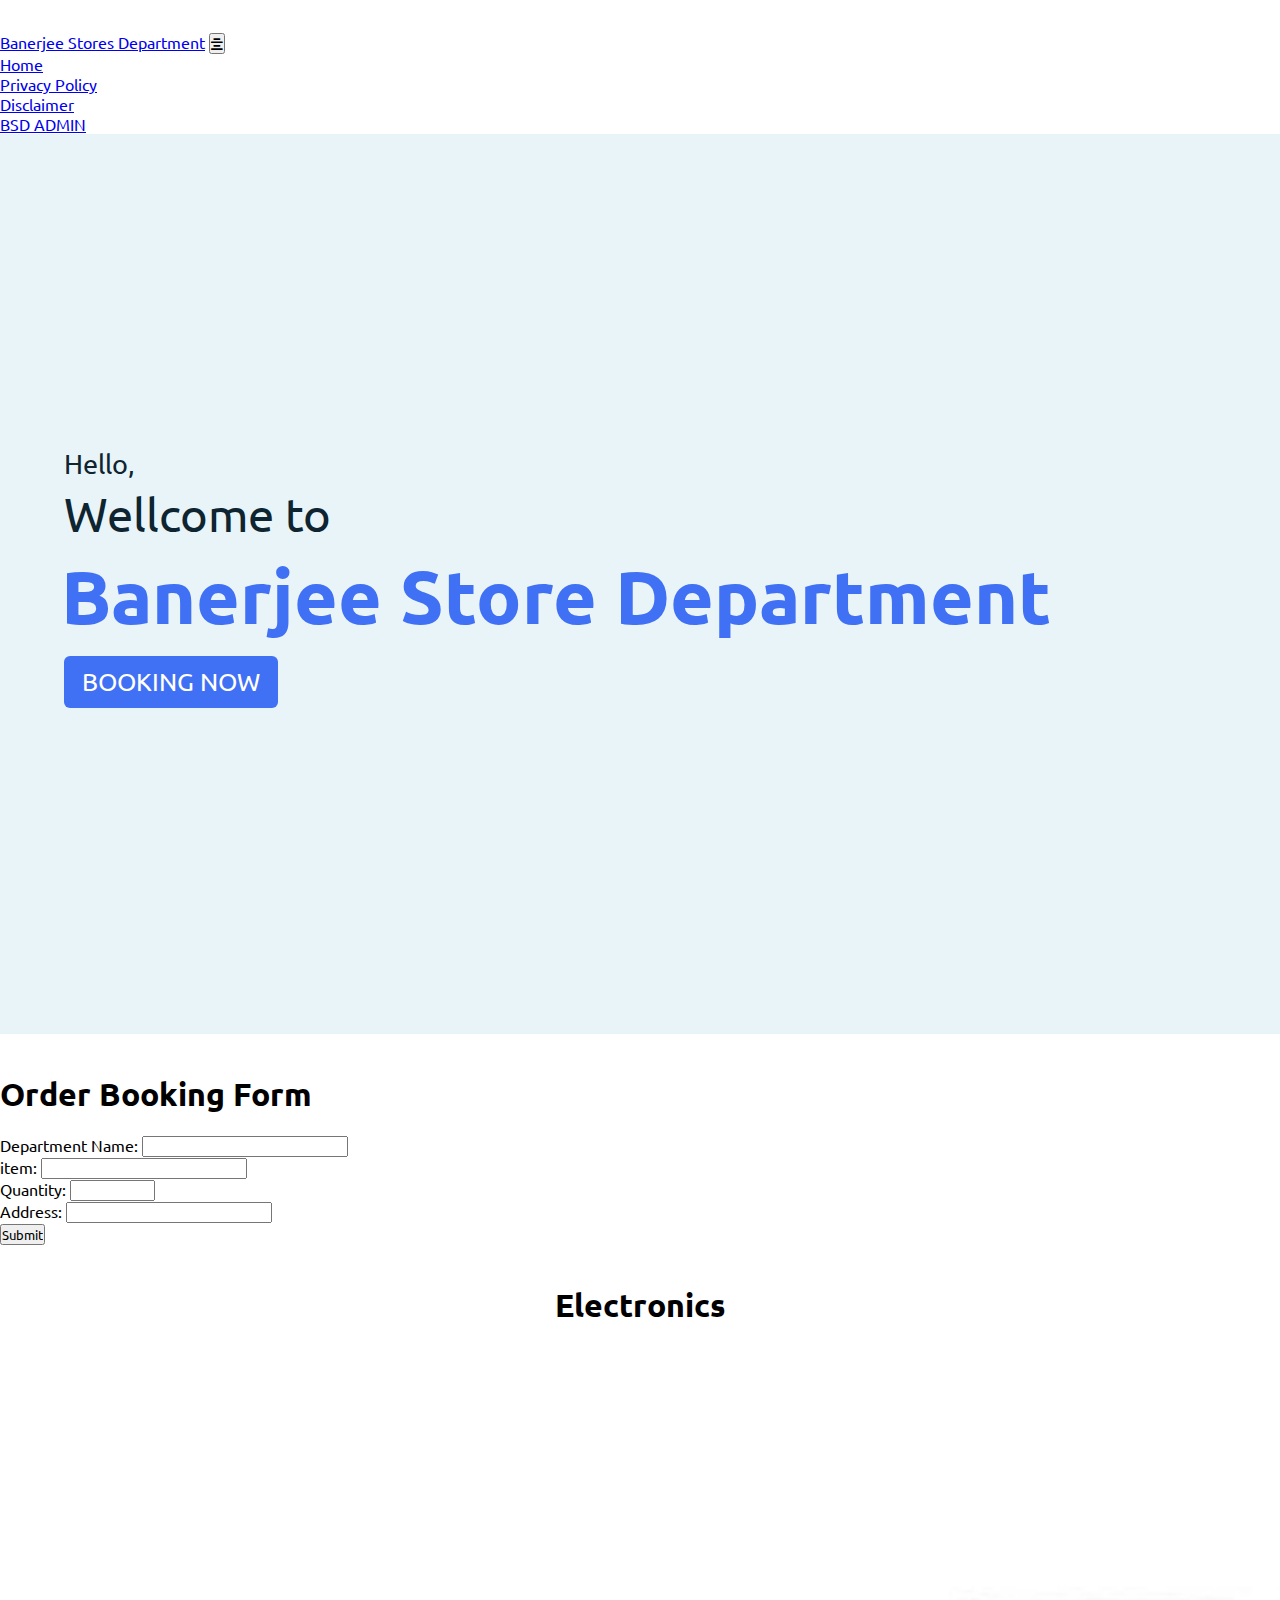
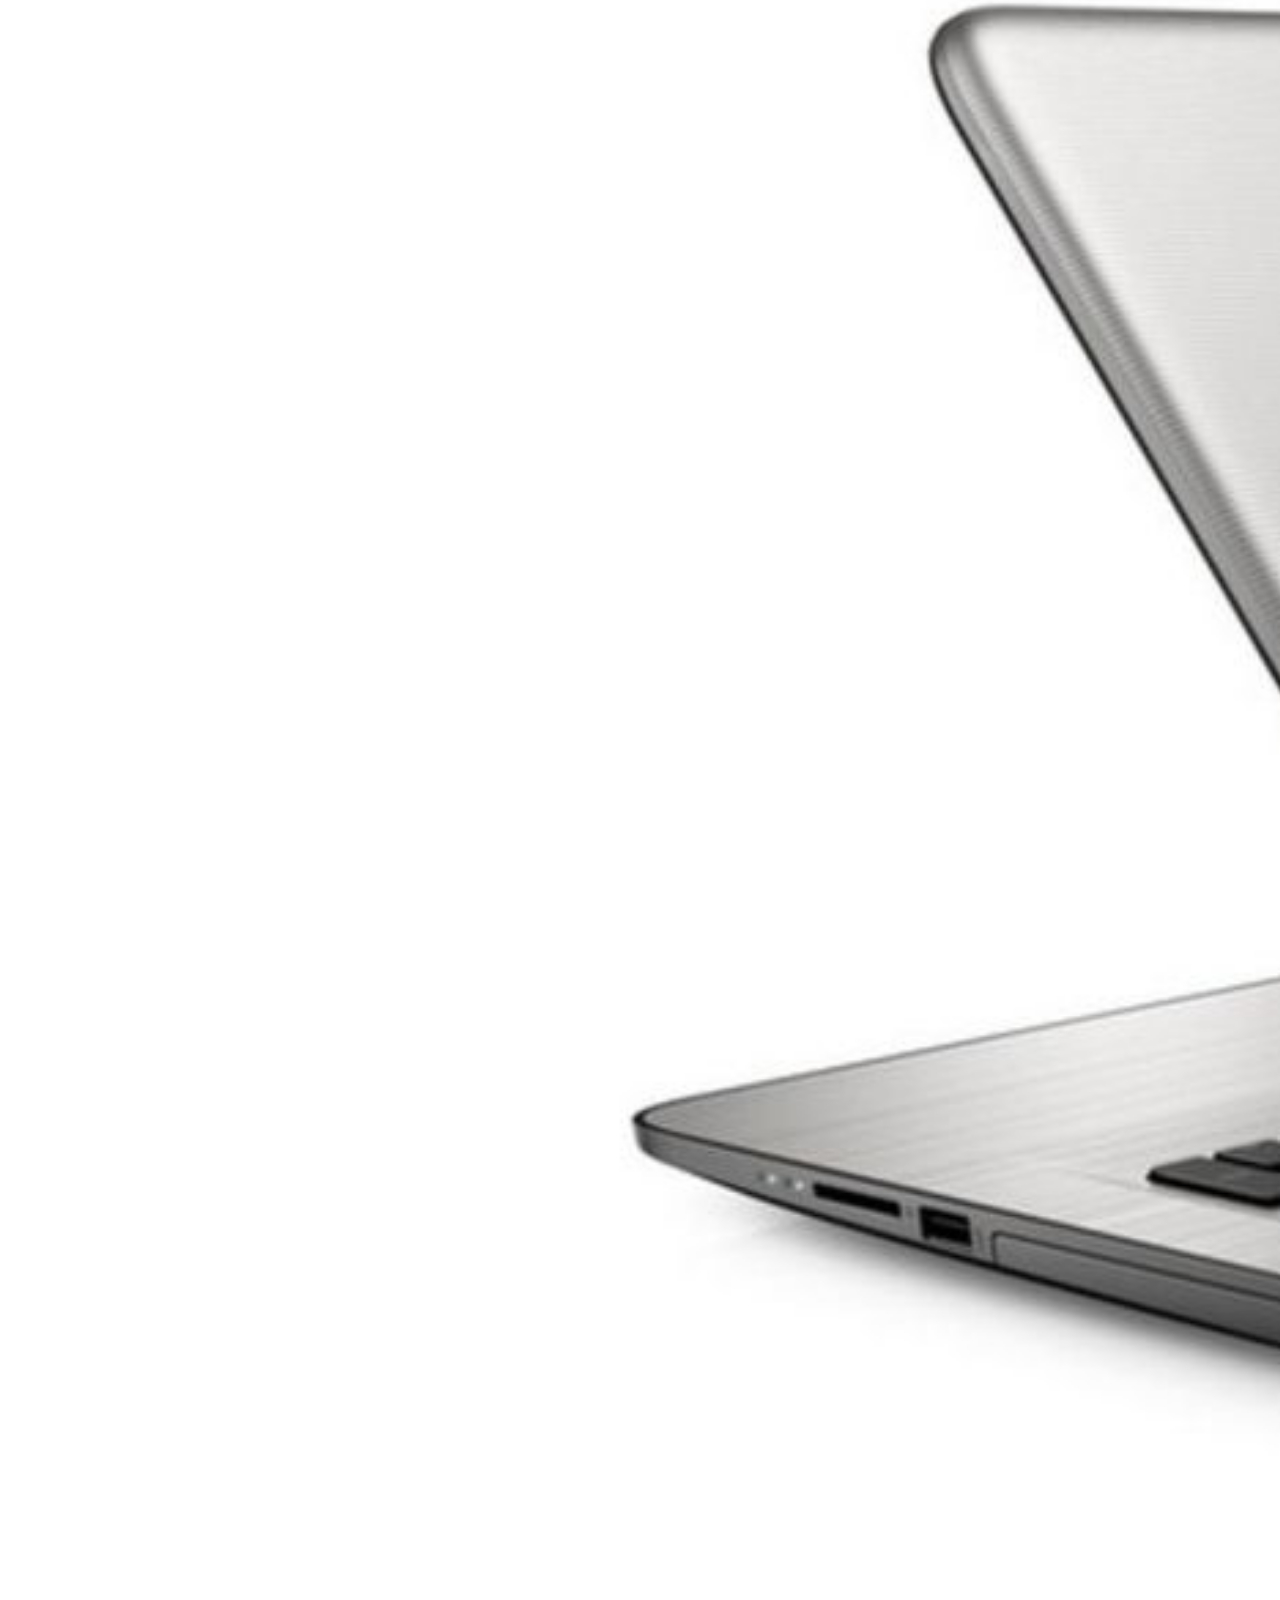
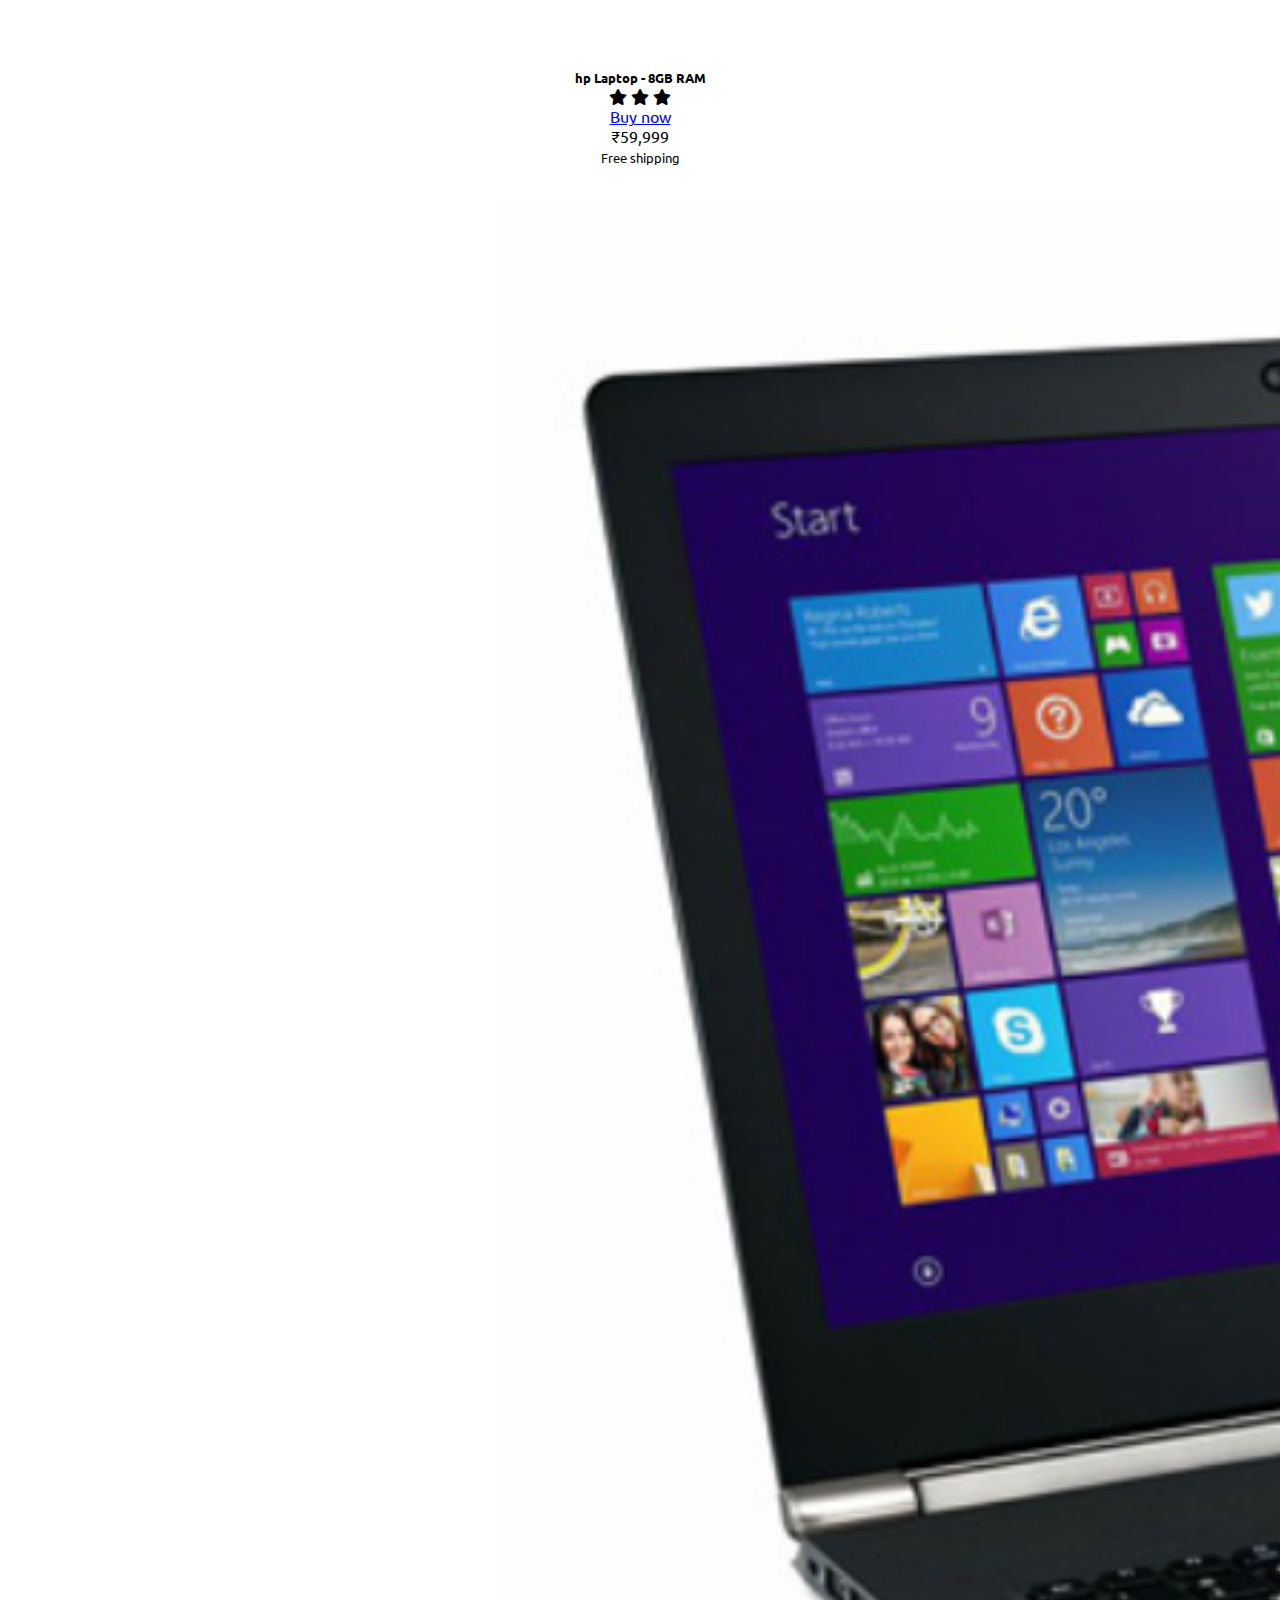
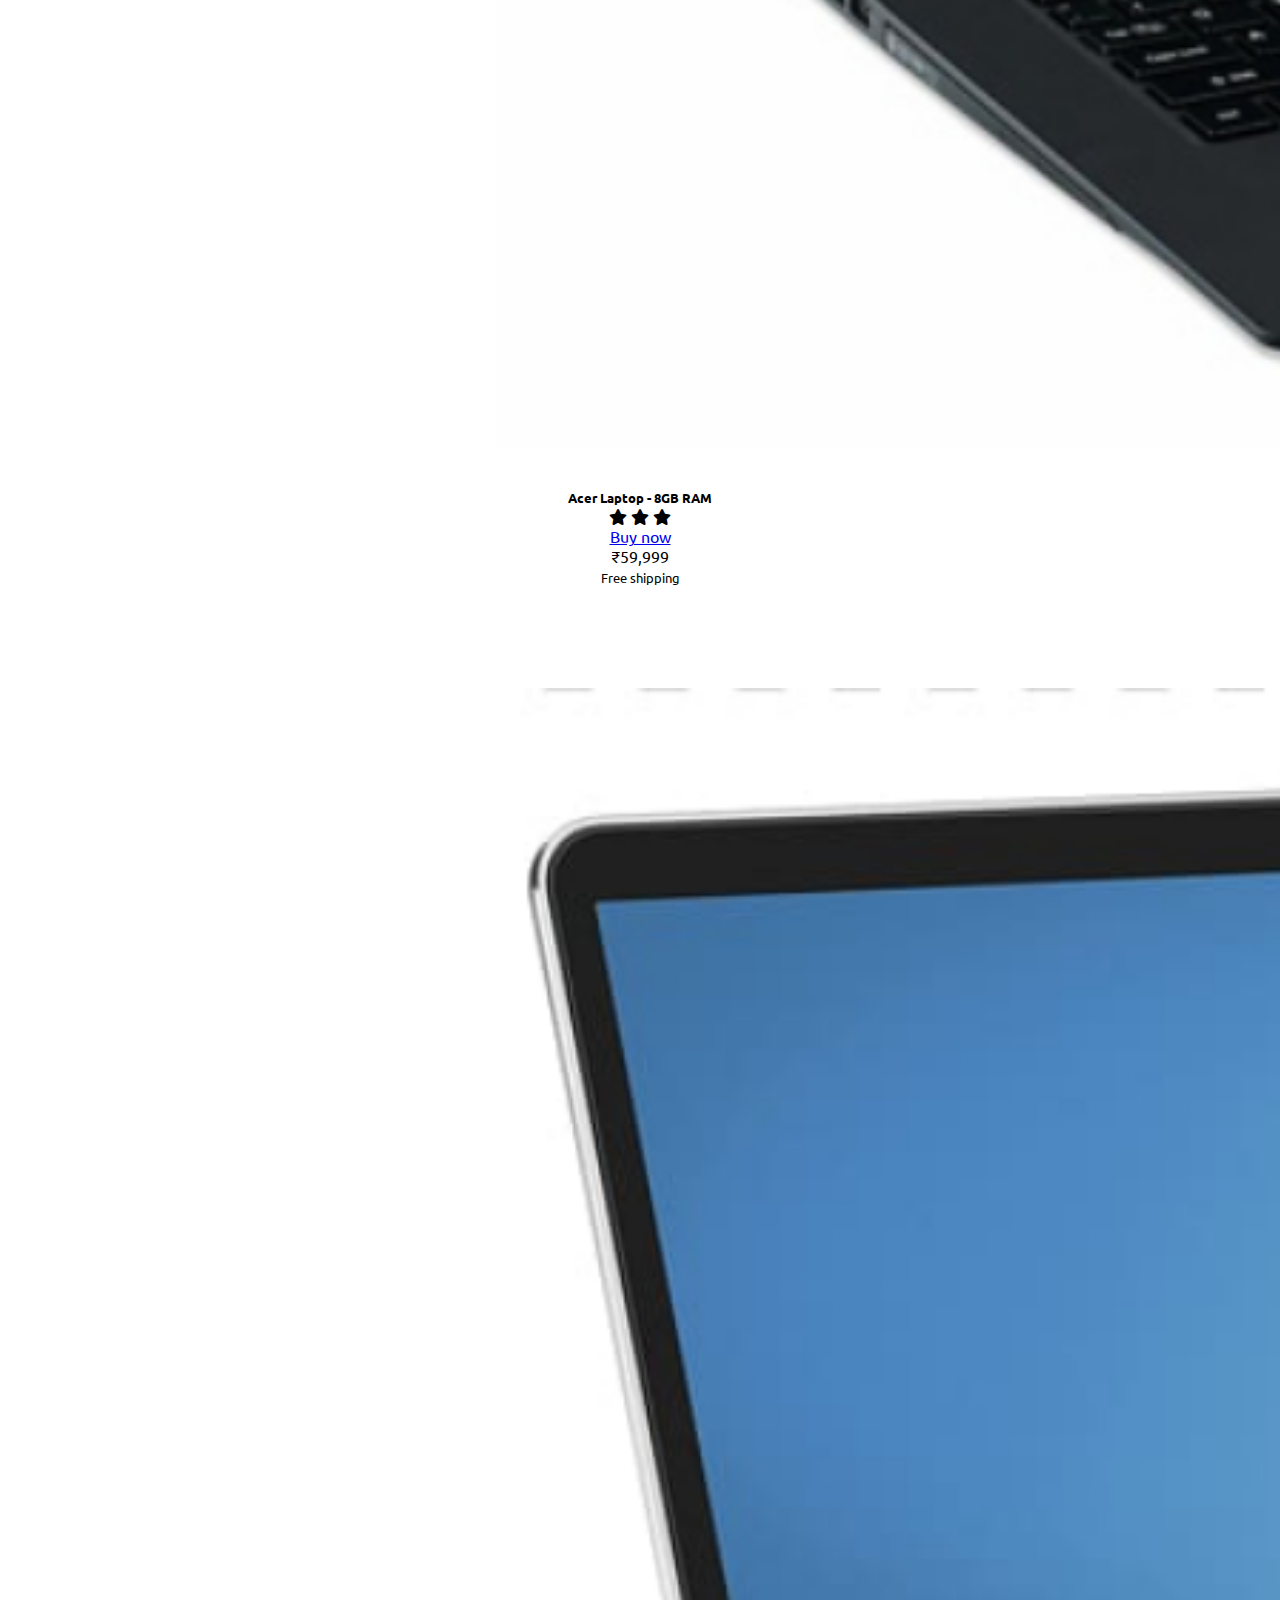
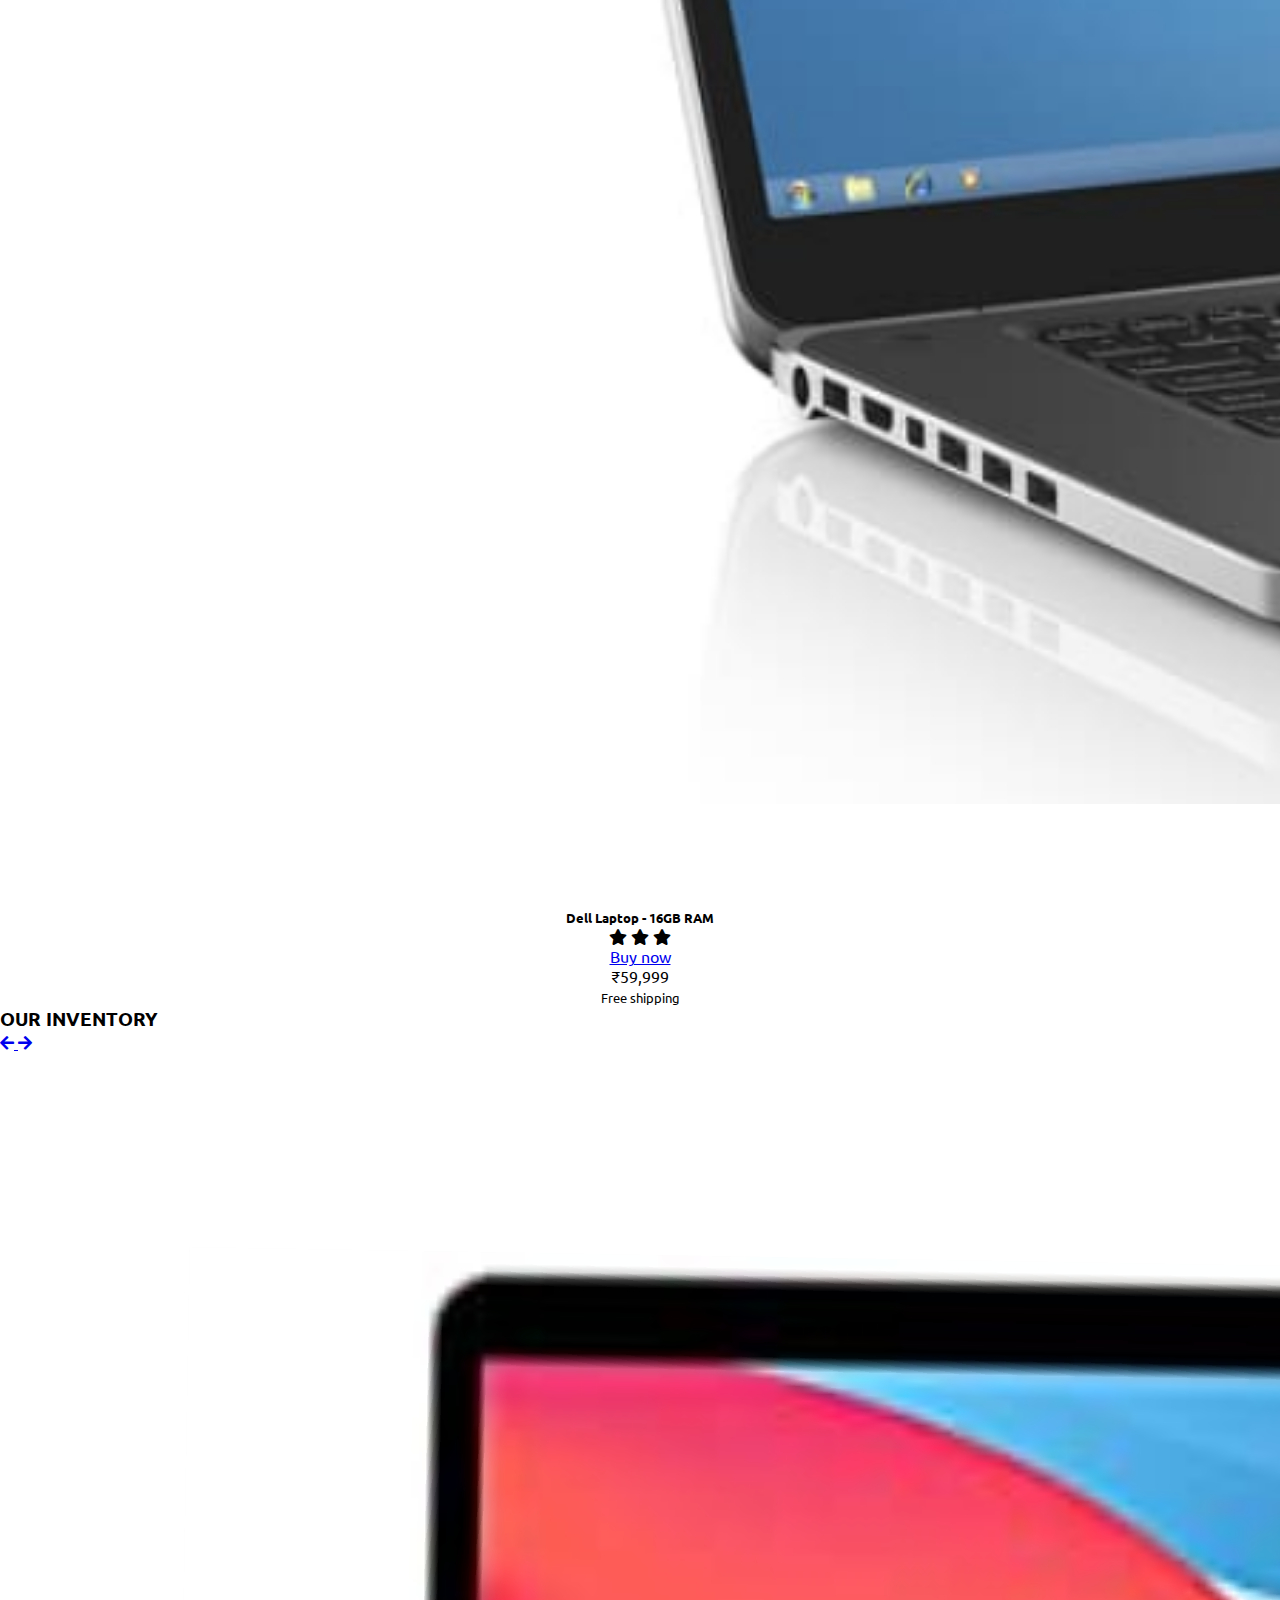
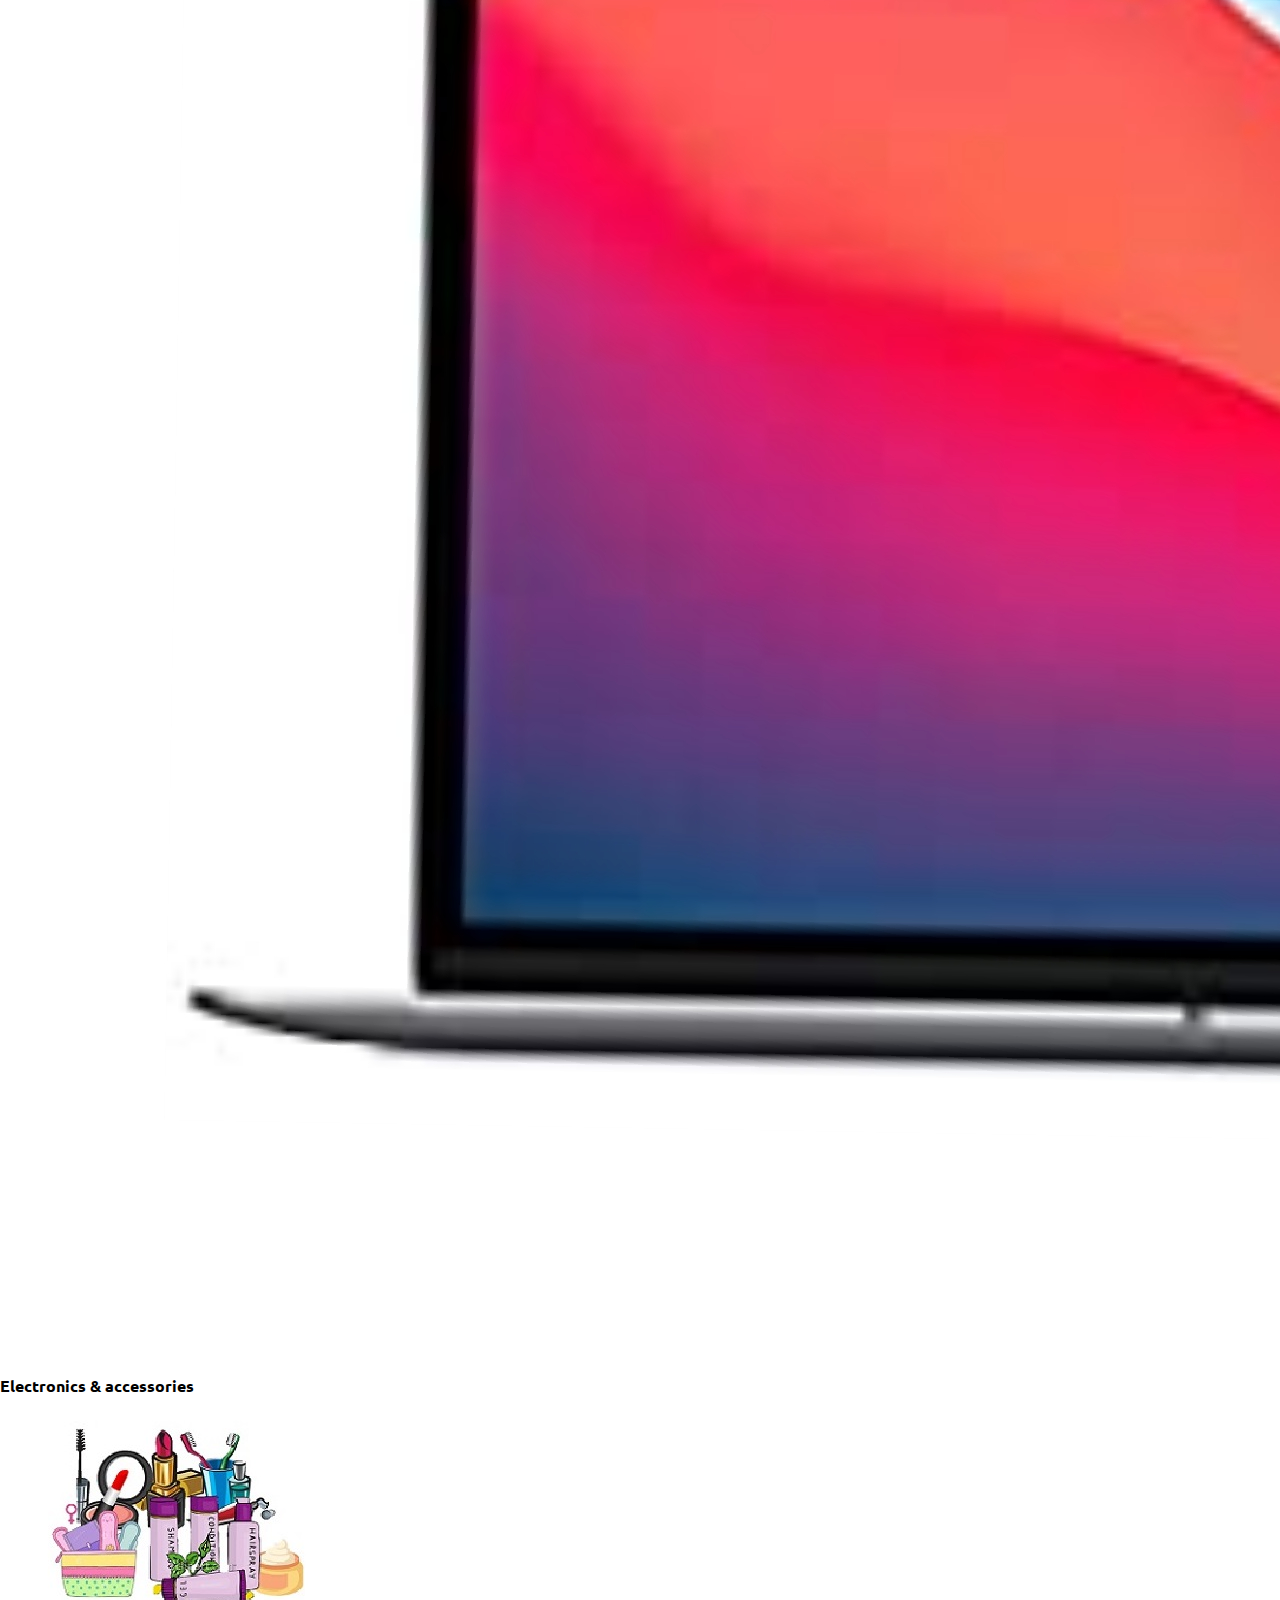
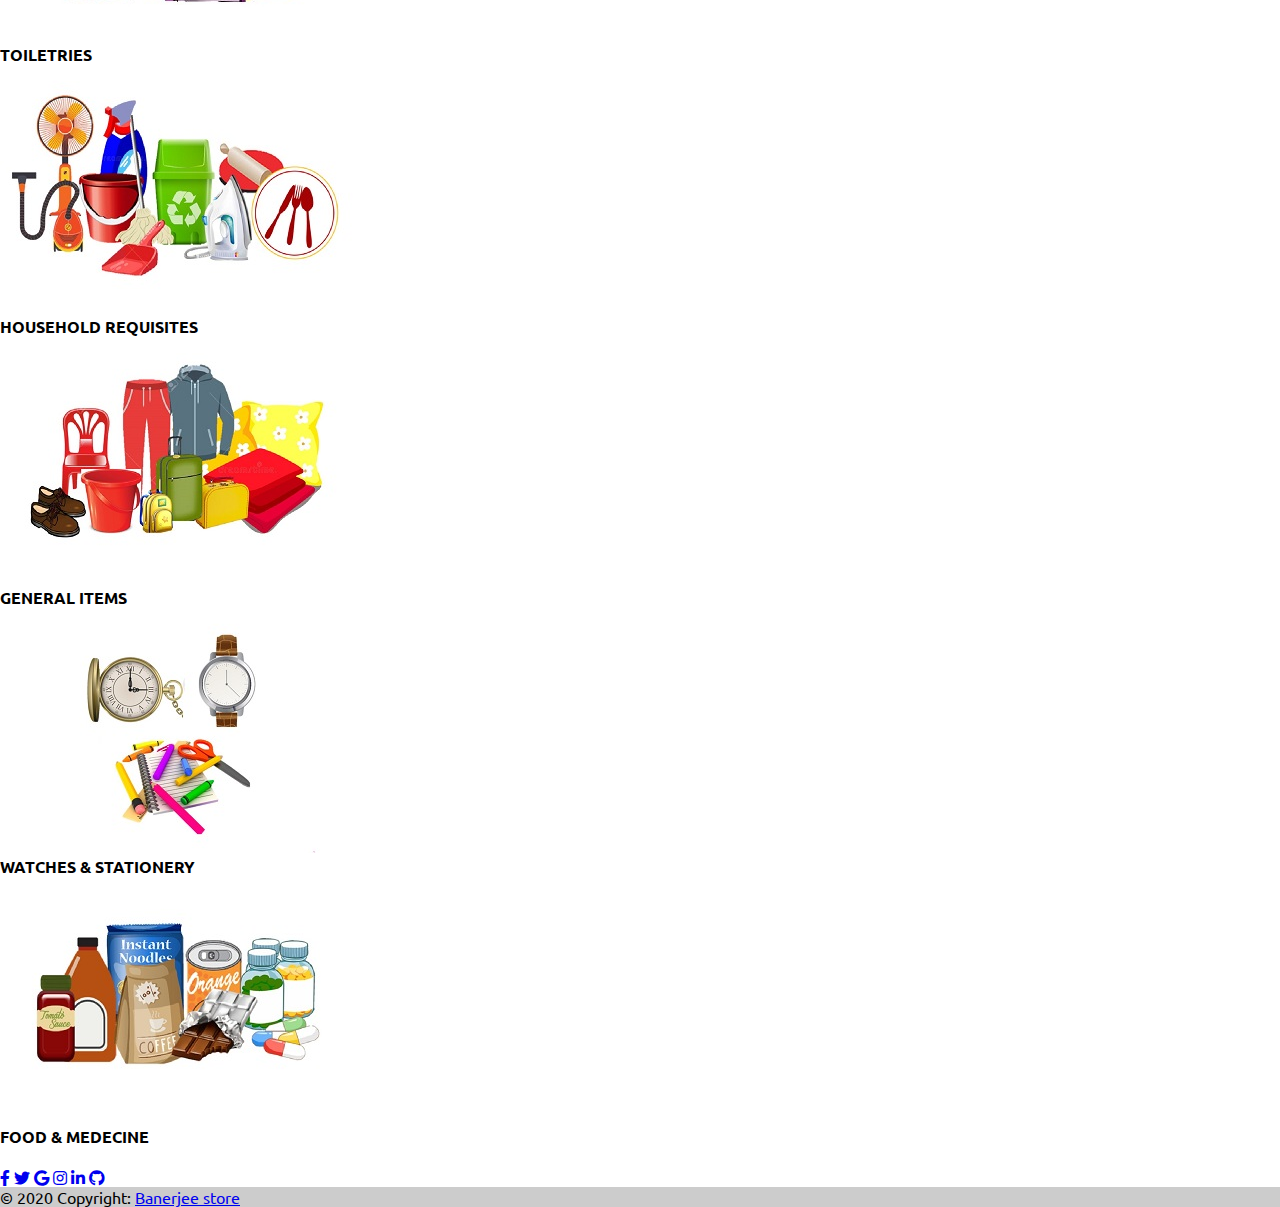
<file: store-project/Index.html>
<!DOCTYPE html>
<html>
 <head>
  <title>Banerjee Stores Department</title>
  <link rel="stylesheet" href="https://cdn.jsdelivr.net/npm/bootstrap@4.6.1/dist/css/bootstrap.min.css" integrity="sha384-zCbKRCUGaJDkqS1kPbPd7TveP5iyJE0EjAuZQTgFLD2ylzuqKfdKlfG/eSrtxUkn" crossorigin="anonymous">
  <script src="https://cdn.jsdelivr.net/npm/jquery@3.5.1/dist/jquery.slim.min.js" integrity="sha384-DfXdz2htPH0lsSSs5nCTpuj/zy4C+OGpamoFVy38MVBnE+IbbVYUew+OrCXaRkfj" crossorigin="anonymous"></script>
<script src="https://cdn.jsdelivr.net/npm/popper.js@1.16.1/dist/umd/popper.min.js" integrity="sha384-9/reFTGAW83EW2RDu2S0VKaIzap3H66lZH81PoYlFhbGU+6BZp6G7niu735Sk7lN" crossorigin="anonymous"></script>
<script src="https://cdn.jsdelivr.net/npm/bootstrap@4.6.1/dist/js/bootstrap.min.js" integrity="sha384-VHvPCCyXqtD5DqJeNxl2dtTyhF78xXNXdkwX1CZeRusQfRKp+tA7hAShOK/B/fQ2" crossorigin="anonymous"></script>
<link rel="stylesheet" href="https://cdnjs.cloudflare.com/ajax/libs/font-awesome/5.15.2/css/all.min.css"/>
     <meta name="viewport" content="width=device-width, initial-scale=1.0">
<link rel="stylesheet" href="style.css">

 </head>
 <body>
<nav class="navbar navbar-dark bg-primary">
<div class="link-icons">
                    <a href="index.php?page=cart">
						<i class="fas fa-cart-arrow-down fa-2x"  style="color:#fff;"></i>
					</a>
                </div>
  <a class="navbar-brand" href="index.php" >Banerjee Stores Department</a>
  <button class="navbar-toggler" type="button" data-toggle="collapse" data-target="#navbarNav" aria-controls="navbarNav" aria-expanded="false" aria-label="Toggle navigation">
  
  <span class="fas fa-align-center"></span>
  </button>
  <div class="collapse navbar-collapse" id="navbarNav">
    <ul class="navbar-nav">
      <li class="nav-item active">
        <a class="nav-link" href="index.php">Home <span class="sr-only">(current)</span></a>
      </li>
      <li class="nav-item">
        <a class="nav-link" href="PrivacyPolicy.html">Privacy Policy</a>
      </li>
      <li class="nav-item">
        <a class="nav-link" href="Disclaimer.html">Disclaimer</a>
      </li>
      <li class="nav-item">
        <a class="nav-link" href="admins">BSD ADMIN</a>
      </li>
    </ul>
  </div>
</nav>

<section class="home">
   <div class="home-content">
     <div class="text">
       <div class="text-one">Hello,</div>
       <div class="text-two"> Wellcome to</div>
       <div class="text-three">Banerjee Store Department </div>
       <div class="button">
       <button>BOOKING NOW</button>
     </div>
     </div>
   </div>
 </section>

</br></br>
<form action="connection.php" method="post">
  <div id="section1" class="container-fluid">
  <div class="container p-3 my-3 border">
  <h1>Order Booking Form</h1> <br>
  Department Name: <input  class="form-control" type="text" name="Deptname"><br>
  item: <input class="form-control" type="text" name="item"><br>
  Quantity: <input class="form-control"  type="number" name="quantity" min="1" max="100"><br>
  Address: <input class="form-control" type="text" name="Address"><br>
  <input type="submit" class="btn btn-primary" name="sub">
  </form>
  </div>
  </br></br>
  


 <center class="container">
 <h1  style=" font-family: 'Ubuntu', sans-serif;">Electronics</h1> <br>
  <div class="row">
    <div class="col">
    <figure>
  <div class="card" style="width: 18rem;">
  <img src="INVENTORY\buy\3.jpg" class="card-img-top" alt="...">
  <div class="card-body">
    <h5 class="card-title">hp Laptop - 8GB RAM</h5> 
    <div class="rating text-right"> <i class="fa fa-star"></i> <i class="fa fa-star"></i> <i class="fa fa-star"></i>
                     </div>
     <div class="bottom-wrap"> <a href="#" class="btn btn-primary float-right" data-abc="true"> Buy now </a>
    <div class="price-wrap"> <span class="price h5">₹59,999</span> <br> <small class="text-success">Free shipping</small> </div>
             </div>
         </figure>
    </div>
    <div class="col">
    <figure>
  <div class="card" style="width: 18rem;">
  <img src="INVENTORY\buy\2.jpg" class="card-img-top" alt="...">
  <div class="card-body">
    <h5 class="card-title">Acer Laptop - 8GB RAM</h5> 
    <div class="rating text-right"> <i class="fa fa-star"></i> <i class="fa fa-star"></i> <i class="fa fa-star"></i>
                     </div>
     <div class="bottom-wrap"> <a href="#" class="btn btn-primary float-right" data-abc="true"> Buy now </a>
    <div class="price-wrap"> <span class="price h5">₹59,999</span> <br> <small class="text-success">Free shipping</small> </div>
             </div>
         </figure>
    </div>
    <div class="col">
    <figure>
  <div class="card" style="width: 18rem;">
  <img src="INVENTORY\buy\1.jpg" class="card-img-top" alt="...">
  <div class="card-body">
    <h5 class="card-title">Dell Laptop - 16GB RAM</h5> 
    <div class="rating text-right"> <i class="fa fa-star"></i> <i class="fa fa-star"></i> <i class="fa fa-star"></i>
                     </div>
     <div class="bottom-wrap"> <a href="#" class="btn btn-primary float-right" data-abc="true"> Buy now </a>
    <div class="price-wrap"> <span class="price h5">₹59,999</span> <br> <small class="text-success">Free shipping</small> </div>
             </div>
         </figure>
    </div>
  </div>
</center>
        
        
<section class="pt-5 pb-5"  id="section3">
  <div class="d-flex align-items-start bg-light mb-3">
    <div class="row">
        <div class="col-6">
            <h3 class="mb-3">OUR INVENTORY</h3>
        </div>
        <div class="col-6 text-right">
            <a class="btn btn-primary mb-3 mr-1" href="#carouselExampleIndicators2" role="button" data-slide="prev">
                <i class="fa fa-arrow-left"></i>
            </a>
            <a class="btn btn-primary mb-3 " href="#carouselExampleIndicators2" role="button" data-slide="next">
                <i class="fa fa-arrow-right"></i>
            </a>
        </div>
        <div class="col-12">
            <div id="carouselExampleIndicators2" class="carousel slide" data-ride="carousel">

                <div class="carousel-inner">
                    <div class="carousel-item active">
                        <div class="row">

                            <div class="col-md-4 mb-3"  >
                                <div class="card" >
                                    <img  class="img-fluid" alt="100%x280" src="INVENTORY\5.jpg">
                                    <div class="card-body">
                                       <h4 class="card-title">Electronics & accessories</h4>
                                    </div>

                                </div>
                            </div>
                            <div class="col-md-4 mb-3">
                                <div class="card">
                                    <img class="img-fluid" alt="100%x280" src="INVENTORY\1.jpg">
                                    <div class="card-body">
                                        <h4 class="card-title">TOILETRIES</h4>
                                    </div>
                                </div>
                            </div>
                            <div class="col-md-4 mb-3">
                                <div class="card">
                                    <img class="img-fluid" alt="100%x280" src="INVENTORY\2.jpg">
                                    <div class="card-body">
                                        <h4 class="card-title">HOUSEHOLD REQUISITES</h4>
                                       
                                    </div>
                                </div>
                            </div>

                        </div>
                    </div>
                    <div class="carousel-item">
                        <div class="row">

                            <div class="col-md-4 mb-3">
                                <div class="card">
                                    <img class="img-fluid" alt="100%x280" src="INVENTORY\3.jpg">
                                    <div class="card-body">
                                        <h4 class="card-title">GENERAL ITEMS</h4>
                                       
                                    </div>

                                </div>
                            </div>
                            <div class="col-md-4 mb-3">
                                <div class="card">
                                    <img class="img-fluid" alt="100%x280" src="INVENTORY\4.jpg">
                                    <div class="card-body">
                                        <h4 class="card-title">WATCHES & STATIONERY</h4>
                                        
                                    </div>
                                </div>
                            </div>
                            <div class="col-md-4 mb-3">
                                <div class="card">
                                    <img class="img-fluid" alt="100%x280" src="INVENTORY\0.jpg">
                                    <div class="card-body">
                                    <h4 class="card-title">FOOD & MEDECINE</h4>
                                       
                                    </div>
                                </div>
                            </div>

                        </div>
                    </div>
                    
            </div>
        </div>
    </div>
</div>
</section>
<br 
</body>

<footer class="bg-dark text-center text-white ">
  <!-- Grid container -->
  <div class="container p-4 pb-0">
    <!-- Section: Social media -->
    <section class="mb-4">
      <!-- Facebook -->
      <a class="btn btn-outline-light btn-floating m-1" href="#!" role="button"
        ><i class="fab fa-facebook-f"></i
      ></a>

      <!-- Twitter -->
      <a class="btn btn-outline-light btn-floating m-1" href="#!" role="button"
        ><i class="fab fa-twitter"></i
      ></a>

      <!-- Google -->
      <a class="btn btn-outline-light btn-floating m-1" href="#!" role="button"
        ><i class="fab fa-google"></i
      ></a>

      <!-- Instagram -->
      <a class="btn btn-outline-light btn-floating m-1" href="#!" role="button"
        ><i class="fab fa-instagram"></i
      ></a>

      <!-- Linkedin -->
      <a class="btn btn-outline-light btn-floating m-1" href="#!" role="button"
        ><i class="fab fa-linkedin-in"></i
      ></a>

      <!-- Github -->
      <a class="btn btn-outline-light btn-floating m-1" href="#!" role="button"
        ><i class="fab fa-github"></i
      ></a>
    </section>
    <!-- Section: Social media -->
  </div>
  <!-- Grid container -->

  <!-- Copyright -->
  <div class="text-center p-3" style="background-color: rgba(0, 0, 0, 0.2);">
    © 2020 Copyright:
    <a class="text-white" href="#">Banerjee store</a>
  </div>
  <!-- Copyright -->
</footer>

</html>
</file>
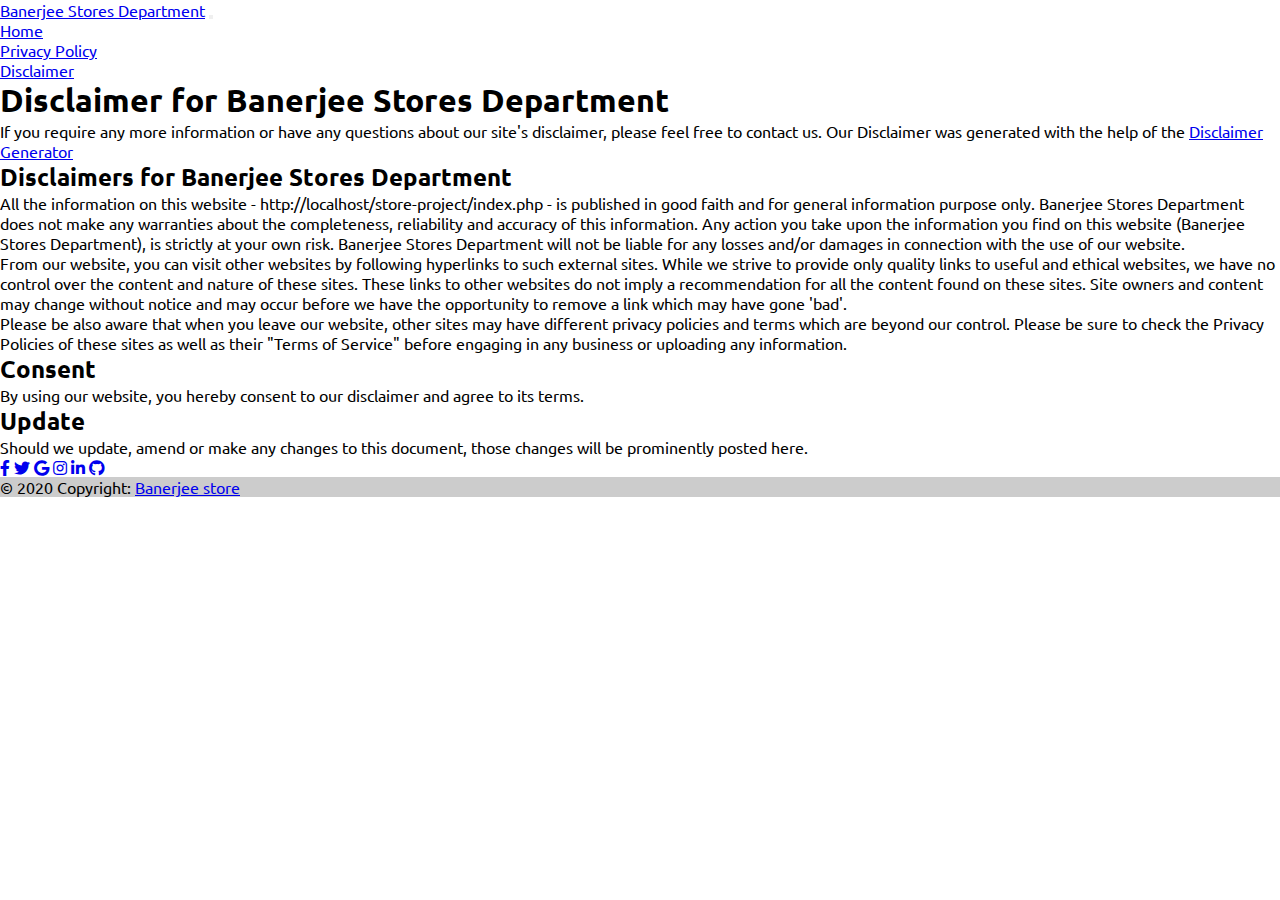
<file: store-project/Disclaimer.html>
<!DOCTYPE html>
<html>
 <head>
  <title>Banerjee Stores Department</title>
  <link rel="stylesheet" href="https://cdn.jsdelivr.net/npm/bootstrap@4.6.1/dist/css/bootstrap.min.css" integrity="sha384-zCbKRCUGaJDkqS1kPbPd7TveP5iyJE0EjAuZQTgFLD2ylzuqKfdKlfG/eSrtxUkn" crossorigin="anonymous">
  <script src="https://cdn.jsdelivr.net/npm/jquery@3.5.1/dist/jquery.slim.min.js" integrity="sha384-DfXdz2htPH0lsSSs5nCTpuj/zy4C+OGpamoFVy38MVBnE+IbbVYUew+OrCXaRkfj" crossorigin="anonymous"></script>
<script src="https://cdn.jsdelivr.net/npm/popper.js@1.16.1/dist/umd/popper.min.js" integrity="sha384-9/reFTGAW83EW2RDu2S0VKaIzap3H66lZH81PoYlFhbGU+6BZp6G7niu735Sk7lN" crossorigin="anonymous"></script>
<script src="https://cdn.jsdelivr.net/npm/bootstrap@4.6.1/dist/js/bootstrap.min.js" integrity="sha384-VHvPCCyXqtD5DqJeNxl2dtTyhF78xXNXdkwX1CZeRusQfRKp+tA7hAShOK/B/fQ2" crossorigin="anonymous"></script>
<link rel="stylesheet" href="https://cdnjs.cloudflare.com/ajax/libs/font-awesome/5.15.2/css/all.min.css"/>
     <meta name="viewport" content="width=device-width, initial-scale=1.0">
   </head>
<link rel="stylesheet" href="style.css"></head>
 <body>
<nav class="navbar navbar-dark bg-primary">
  <a class="navbar-brand" href="index.php">Banerjee Stores Department</a>
  <button class="navbar-toggler" type="button" data-toggle="collapse" data-target="#navbarNav" aria-controls="navbarNav" aria-expanded="false" aria-label="Toggle navigation">
    <span class="navbar-toggler-icon"></span>
  </button>
  <div class="collapse navbar-collapse" id="navbarNav">
   <ul class="navbar-nav">
     <li class="nav-item active">
       <a class="nav-link" href="index.php">Home <span class="sr-only">(current)</span></a>
     </li>
     <li class="nav-item">
       <a class="nav-link" href="PrivacyPolicy.html">Privacy Policy</a>
     </li>
     <li class="nav-item">
       <a class="nav-link" href="Disclaimer.html">Disclaimer</a>
     </li>
   </ul>
 </div>
</nav> 
<div class="container p-3 my-3 border"> 
<h1>Disclaimer for Banerjee Stores Department</h1>

<p>If you require any more information or have any questions about our site's disclaimer, please feel free to contact us. Our Disclaimer was generated with the help of the <a href="https://www.disclaimergenerator.org/">Disclaimer Generator</a></p>

<h2>Disclaimers for Banerjee Stores Department</h2>

<p>All the information on this website - http://localhost/store-project/index.php - is published in good faith and for general information purpose only. Banerjee Stores Department does not make any warranties about the completeness, reliability and accuracy of this information. Any action you take upon the information you find on this website (Banerjee Stores Department), is strictly at your own risk. Banerjee Stores Department will not be liable for any losses and/or damages in connection with the use of our website.</p>

<p>From our website, you can visit other websites by following hyperlinks to such external sites. While we strive to provide only quality links to useful and ethical websites, we have no control over the content and nature of these sites. These links to other websites do not imply a recommendation for all the content found on these sites. Site owners and content may change without notice and may occur before we have the opportunity to remove a link which may have gone 'bad'.</p>

<p>Please be also aware that when you leave our website, other sites may have different privacy policies and terms which are beyond our control. Please be sure to check the Privacy Policies of these sites as well as their "Terms of Service" before engaging in any business or uploading any information. </p>

<h2>Consent</h2>

<p>By using our website, you hereby consent to our disclaimer and agree to its terms.</p>

<h2>Update</h2>

<p>Should we update, amend or make any changes to this document, those changes will be prominently posted here.</p>
</div>
</body>
 
<footer class="bg-dark text-center text-white">
 <!-- Grid container -->
 <div class="container p-4 pb-0">
   <!-- Section: Social media -->
   <section class="mb-4">
     <!-- Facebook -->
     <a class="btn btn-outline-light btn-floating m-1" href="#!" role="button"
       ><i class="fab fa-facebook-f"></i
     ></a>

     <!-- Twitter -->
     <a class="btn btn-outline-light btn-floating m-1" href="#!" role="button"
       ><i class="fab fa-twitter"></i
     ></a>

     <!-- Google -->
     <a class="btn btn-outline-light btn-floating m-1" href="#!" role="button"
       ><i class="fab fa-google"></i
     ></a>

     <!-- Instagram -->
     <a class="btn btn-outline-light btn-floating m-1" href="#!" role="button"
       ><i class="fab fa-instagram"></i
     ></a>

     <!-- Linkedin -->
     <a class="btn btn-outline-light btn-floating m-1" href="#!" role="button"
       ><i class="fab fa-linkedin-in"></i
     ></a>

     <!-- Github -->
     <a class="btn btn-outline-light btn-floating m-1" href="#!" role="button"
       ><i class="fab fa-github"></i
     ></a>
   </section>
   <!-- Section: Social media -->
 </div>
 <!-- Grid container -->

 <!-- Copyright -->
 <div class="text-center p-3" style="background-color: rgba(0, 0, 0, 0.2);">
   © 2020 Copyright:
   <a class="text-white" href="#">Banerjee store</a>
 </div>
 <!-- Copyright -->
</footer>
</html>
</file>
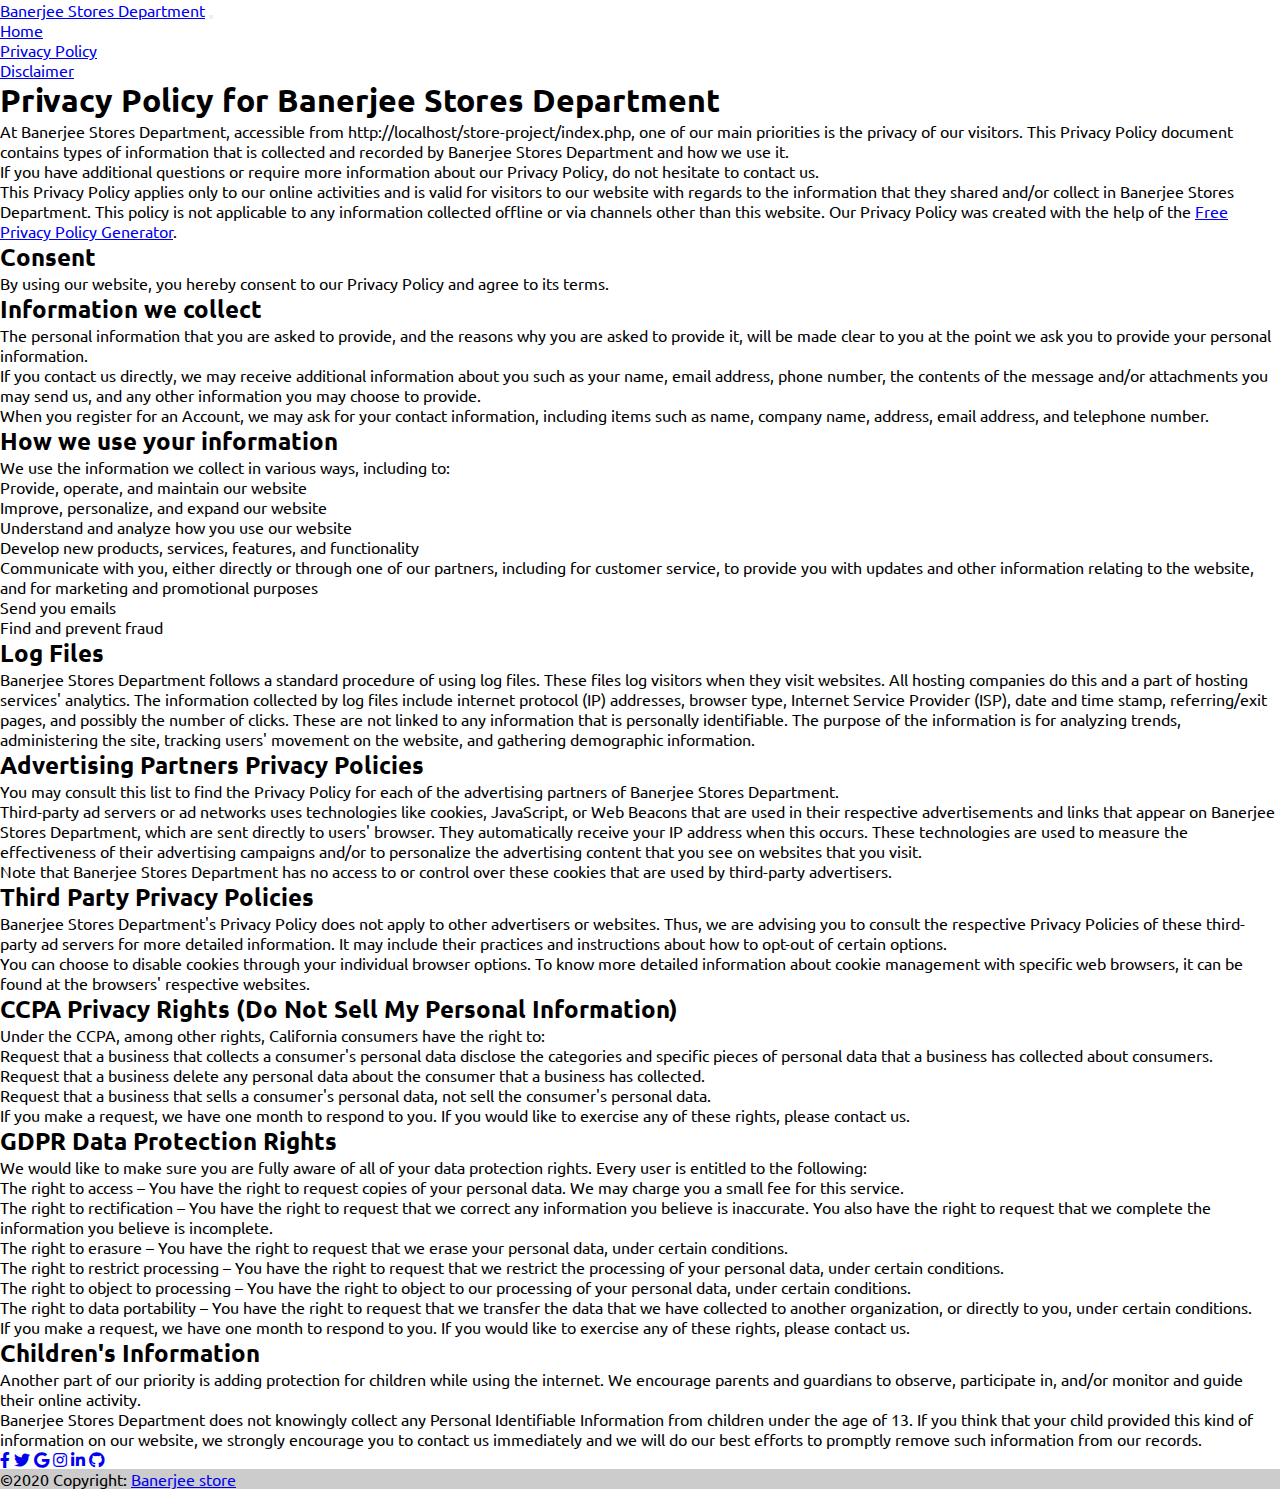
<file: store-project/PrivacyPolicy.html>
<!DOCTYPE html>
<html>
 <head>
  <title>Banerjee Stores Department</title>
  <link rel="stylesheet" href="https://cdn.jsdelivr.net/npm/bootstrap@4.6.1/dist/css/bootstrap.min.css" integrity="sha384-zCbKRCUGaJDkqS1kPbPd7TveP5iyJE0EjAuZQTgFLD2ylzuqKfdKlfG/eSrtxUkn" crossorigin="anonymous">
  <script src="https://cdn.jsdelivr.net/npm/jquery@3.5.1/dist/jquery.slim.min.js" integrity="sha384-DfXdz2htPH0lsSSs5nCTpuj/zy4C+OGpamoFVy38MVBnE+IbbVYUew+OrCXaRkfj" crossorigin="anonymous"></script>
<script src="https://cdn.jsdelivr.net/npm/popper.js@1.16.1/dist/umd/popper.min.js" integrity="sha384-9/reFTGAW83EW2RDu2S0VKaIzap3H66lZH81PoYlFhbGU+6BZp6G7niu735Sk7lN" crossorigin="anonymous"></script>
<script src="https://cdn.jsdelivr.net/npm/bootstrap@4.6.1/dist/js/bootstrap.min.js" integrity="sha384-VHvPCCyXqtD5DqJeNxl2dtTyhF78xXNXdkwX1CZeRusQfRKp+tA7hAShOK/B/fQ2" crossorigin="anonymous"></script>
<link rel="stylesheet" href="https://cdnjs.cloudflare.com/ajax/libs/font-awesome/5.15.2/css/all.min.css"/>
     <meta name="viewport" content="width=device-width, initial-scale=1.0">
   </head>
<link rel="stylesheet" href="style.css"></head>
 <body>
<nav class="navbar navbar-dark bg-primary">
  <a class="navbar-brand" href="index.php">Banerjee Stores Department</a>
  <button class="navbar-toggler" type="button" data-toggle="collapse" data-target="#navbarNav" aria-controls="navbarNav" aria-expanded="false" aria-label="Toggle navigation">
    <span class="navbar-toggler-icon"></span>
  </button>
  <div class="collapse navbar-collapse" id="navbarNav">
   <ul class="navbar-nav">
     <li class="nav-item active">
       <a class="nav-link" href="index.php">Home <span class="sr-only">(current)</span></a>
     </li>
     <li class="nav-item">
       <a class="nav-link" href="PrivacyPolicy.html">Privacy Policy</a>
     </li>
     <li class="nav-item">
       <a class="nav-link" href="Disclaimer.html">Disclaimer</a>
     </li>
   </ul>
 </div>
</nav> 
<div class="container p-3 my-3 border"> 
<h1>Privacy Policy for Banerjee Stores Department</h1>

<p>At Banerjee Stores Department, accessible from http://localhost/store-project/index.php, one of our main priorities is the privacy of our visitors. This Privacy Policy document contains types of information that is collected and recorded by Banerjee Stores Department and how we use it.</p>

<p>If you have additional questions or require more information about our Privacy Policy, do not hesitate to contact us.</p>

<p>This Privacy Policy applies only to our online activities and is valid for visitors to our website with regards to the information that they shared and/or collect in Banerjee Stores Department. This policy is not applicable to any information collected offline or via channels other than this website. Our Privacy Policy was created with the help of the <a href="https://www.privacypolicygenerator.info">Free Privacy Policy Generator</a>.</p>

<h2>Consent</h2>

<p>By using our website, you hereby consent to our Privacy Policy and agree to its terms.</p>

<h2>Information we collect</h2>

<p>The personal information that you are asked to provide, and the reasons why you are asked to provide it, will be made clear to you at the point we ask you to provide your personal information.</p>
<p>If you contact us directly, we may receive additional information about you such as your name, email address, phone number, the contents of the message and/or attachments you may send us, and any other information you may choose to provide.</p>
<p>When you register for an Account, we may ask for your contact information, including items such as name, company name, address, email address, and telephone number.</p>

<h2>How we use your information</h2>

<p>We use the information we collect in various ways, including to:</p>

<ul>
<li>Provide, operate, and maintain our website</li>
<li>Improve, personalize, and expand our website</li>
<li>Understand and analyze how you use our website</li>
<li>Develop new products, services, features, and functionality</li>
<li>Communicate with you, either directly or through one of our partners, including for customer service, to provide you with updates and other information relating to the website, and for marketing and promotional purposes</li>
<li>Send you emails</li>
<li>Find and prevent fraud</li>
</ul>

<h2>Log Files</h2>

<p>Banerjee Stores Department follows a standard procedure of using log files. These files log visitors when they visit websites. All hosting companies do this and a part of hosting services' analytics. The information collected by log files include internet protocol (IP) addresses, browser type, Internet Service Provider (ISP), date and time stamp, referring/exit pages, and possibly the number of clicks. These are not linked to any information that is personally identifiable. The purpose of the information is for analyzing trends, administering the site, tracking users' movement on the website, and gathering demographic information.</p>




<h2>Advertising Partners Privacy Policies</h2>

<P>You may consult this list to find the Privacy Policy for each of the advertising partners of Banerjee Stores Department.</p>

<p>Third-party ad servers or ad networks uses technologies like cookies, JavaScript, or Web Beacons that are used in their respective advertisements and links that appear on Banerjee Stores Department, which are sent directly to users' browser. They automatically receive your IP address when this occurs. These technologies are used to measure the effectiveness of their advertising campaigns and/or to personalize the advertising content that you see on websites that you visit.</p>

<p>Note that Banerjee Stores Department has no access to or control over these cookies that are used by third-party advertisers.</p>

<h2>Third Party Privacy Policies</h2>

<p>Banerjee Stores Department's Privacy Policy does not apply to other advertisers or websites. Thus, we are advising you to consult the respective Privacy Policies of these third-party ad servers for more detailed information. It may include their practices and instructions about how to opt-out of certain options. </p>

<p>You can choose to disable cookies through your individual browser options. To know more detailed information about cookie management with specific web browsers, it can be found at the browsers' respective websites.</p>

<h2>CCPA Privacy Rights (Do Not Sell My Personal Information)</h2>

<p>Under the CCPA, among other rights, California consumers have the right to:</p>
<p>Request that a business that collects a consumer's personal data disclose the categories and specific pieces of personal data that a business has collected about consumers.</p>
<p>Request that a business delete any personal data about the consumer that a business has collected.</p>
<p>Request that a business that sells a consumer's personal data, not sell the consumer's personal data.</p>
<p>If you make a request, we have one month to respond to you. If you would like to exercise any of these rights, please contact us.</p>

<h2>GDPR Data Protection Rights</h2>

<p>We would like to make sure you are fully aware of all of your data protection rights. Every user is entitled to the following:</p>
<p>The right to access – You have the right to request copies of your personal data. We may charge you a small fee for this service.</p>
<p>The right to rectification – You have the right to request that we correct any information you believe is inaccurate. You also have the right to request that we complete the information you believe is incomplete.</p>
<p>The right to erasure – You have the right to request that we erase your personal data, under certain conditions.</p>
<p>The right to restrict processing – You have the right to request that we restrict the processing of your personal data, under certain conditions.</p>
<p>The right to object to processing – You have the right to object to our processing of your personal data, under certain conditions.</p>
<p>The right to data portability – You have the right to request that we transfer the data that we have collected to another organization, or directly to you, under certain conditions.</p>
<p>If you make a request, we have one month to respond to you. If you would like to exercise any of these rights, please contact us.</p>

<h2>Children's Information</h2>

<p>Another part of our priority is adding protection for children while using the internet. We encourage parents and guardians to observe, participate in, and/or monitor and guide their online activity.</p>

<p>Banerjee Stores Department does not knowingly collect any Personal Identifiable Information from children under the age of 13. If you think that your child provided this kind of information on our website, we strongly encourage you to contact us immediately and we will do our best efforts to promptly remove such information from our records.</p>
 </div>
</body>
 
<footer class="bg-dark text-center text-white">
 <!-- Grid container -->
 <div class="container p-4 pb-0">
   <!-- Section: Social media -->
   <section class="mb-4">
     <!-- Facebook -->
     <a class="btn btn-outline-light btn-floating m-1" href="#!" role="button"
       ><i class="fab fa-facebook-f"></i
     ></a>

     <!-- Twitter -->
     <a class="btn btn-outline-light btn-floating m-1" href="#!" role="button"
       ><i class="fab fa-twitter"></i
     ></a>

     <!-- Google -->
     <a class="btn btn-outline-light btn-floating m-1" href="#!" role="button"
       ><i class="fab fa-google"></i
     ></a>

     <!-- Instagram -->
     <a class="btn btn-outline-light btn-floating m-1" href="#!" role="button"
       ><i class="fab fa-instagram"></i
     ></a>

     <!-- Linkedin -->
     <a class="btn btn-outline-light btn-floating m-1" href="#!" role="button"
       ><i class="fab fa-linkedin-in"></i
     ></a>

     <!-- Github -->
     <a class="btn btn-outline-light btn-floating m-1" href="#!" role="button"
       ><i class="fab fa-github"></i
     ></a>
   </section>
   <!-- Section: Social media -->
 </div>
 <!-- Grid container -->

 <!-- Copyright -->
 <div class="text-center p-3" style="background-color: rgba(0, 0, 0, 0.2);">
   ©2020 Copyright:
   <a class="text-white" href="#">Banerjee store</a>
 </div>
 <!-- Copyright -->
</footer>
</html>
</file>
<file: store-project/style.css>
/* Google Font CDN Link */
@import url('https://fonts.googleapis.com/css2?family=Poppins:wght@400;500;600;700&family=Ubuntu:wght@400;500;700&display=swap');
*{
 margin: 0;
 padding: 0;
 font-family: 'Ubuntu', sans-serif;
}
/* home section styling */
.home{
  height: 100vh;
  width: 100%;
  background: #e8f4f8;
  background-size: cover;
  background-position: center;
  background-attachment: fixed;
  font-family: 'Ubuntu', sans-serif;
}
.home .home-content{
  width: 90%;
  height: 100%;
  margin: auto;
  display: flex;
  flex-direction: column;
  justify-content: center;
  
}
.home .text-one{
  font-size: 27px;
  color: #0E2431;
}
.home .text-two{
  font-size: 47px;
  margin: 5px 0;
  color: #0E2431;
}
.home .text-three{
  color: #4070f4;
  font-size: 75px;
  font-weight: 600;
  margin-left: -3px;

}
.home .button{
  margin: 14px 0;
}
.home .button button{
  outline: none;
  padding: 8px 16px;
  border-radius: 6px;
  font-size: 25px;
  font-weight: 400;
  background: #4070f4;
  color: #fff;
  cursor: pointer;
  border: 2px solid transparent;
  transition: all 0.4s ease;
}
.home .button button:hover{
  border-color: #4070f4;
  background-color: #fff;
  color: #4070f4;
}

/* buy page */
@media (max-width: 480px) {

#section1 {width:100%; height:100px;} }

.fas fa-shopping-cart{
  background-color: #fff;
}
</file>
